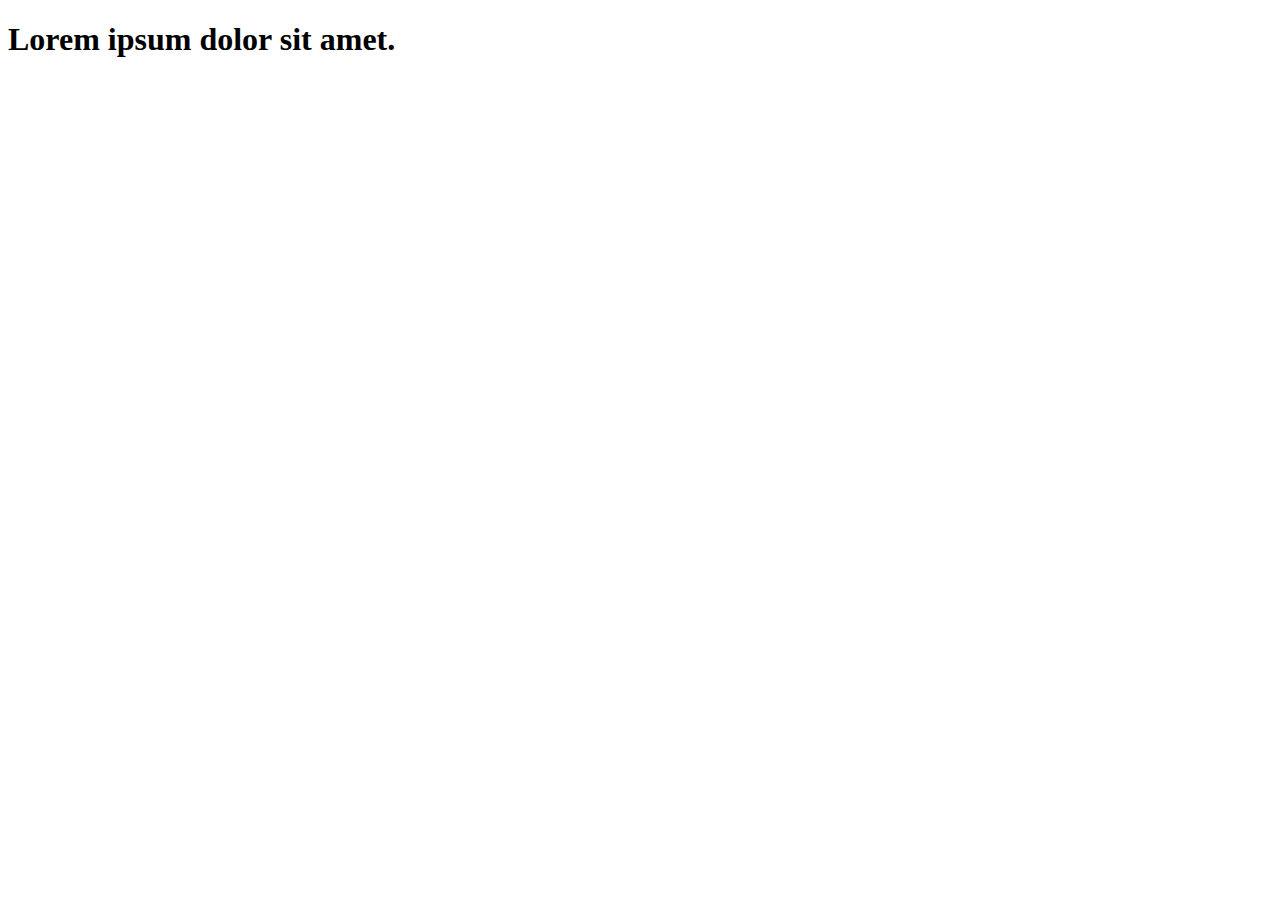
<file: pages.html>
<!DOCTYPE html>
<html lang="en">
<head>
    <meta charset="UTF-8">
    <meta http-equiv="X-UA-Compatible" content="IE=edge">
    <meta name="viewport" content="width=device-width, initial-scale=1.0">
    <title>Pages</title>
</head>
<body>
    <h1>Lorem ipsum dolor sit amet.</h1> 
</body>
</html>
</file>
